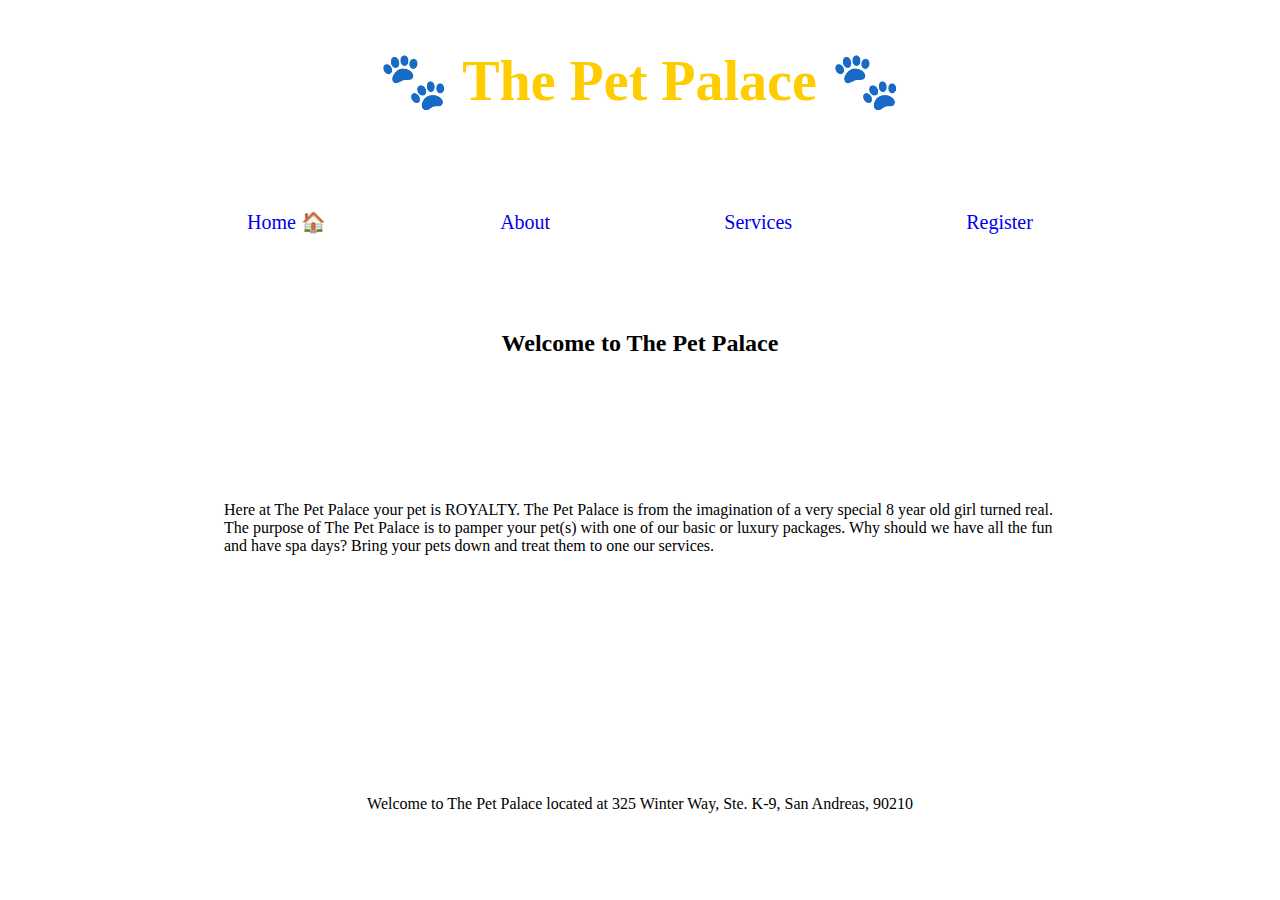
<file: index.html>
<!DOCTYPE html>
<html lang="en">
<head>
    <meta charset="UTF-8">
    <meta http-equiv="X-UA-Compatible" content="IE=edge">
    <meta name="viewport" content="width=device-width, initial-scale=1.0">
    <link href="https://cdn.jsdelivr.net/npm/bootstrap@5.2.0-beta1/dist/css/bootstrap.min.css" rel="stylesheet" integrity="sha384-0evHe/X+R7YkIZDRvuzKMRqM+OrBnVFBL6DOitfPri4tjfHxaWutUpFmBp4vmVor" crossorigin="anonymous">
    <style>
        @import url('https://fonts.googleapis.com/css2?family=Homemade+Apple&family=Roboto:wght@300&display=swap');
        </style>
    <link rel="stylesheet" href="main.css">
    <title>🐾  The Pet Palace  🐾</title>
</head>
<body>
    <header>
        <h1 class="company-name">🐾  The Pet Palace  🐾</h1>

        <nav class="menu">
            <a href="index.html" style="text-decoration: none;">Home 🏠</a>
            <a href="about.html" style="text-decoration: none;">About</a>
            <a href="services.html" style="text-decoration: none;">Services</a>
            <a href="register.html" style="text-decoration: none;">Register</a>
        </nav>
    </header>
    <main>
        <h2 class="welcome">Welcome to The Pet Palace</h2>
        <div class="mission">
            <p>Here at The Pet Palace your pet is ROYALTY. The Pet Palace is from the imagination of a very special 8 year old girl turned real. The purpose of The Pet Palace is to pamper your pet(s) with one of our basic or luxury packages. Why should we have all the fun and have spa days? Bring your pets down and treat them to one our services.</p>
        </div>
        <!-- add information of the pet salon -->
    </main>




    <footer id="info">
    </footer>
    <script src=scripts/register.js></script>
</body>
</html>
</file>
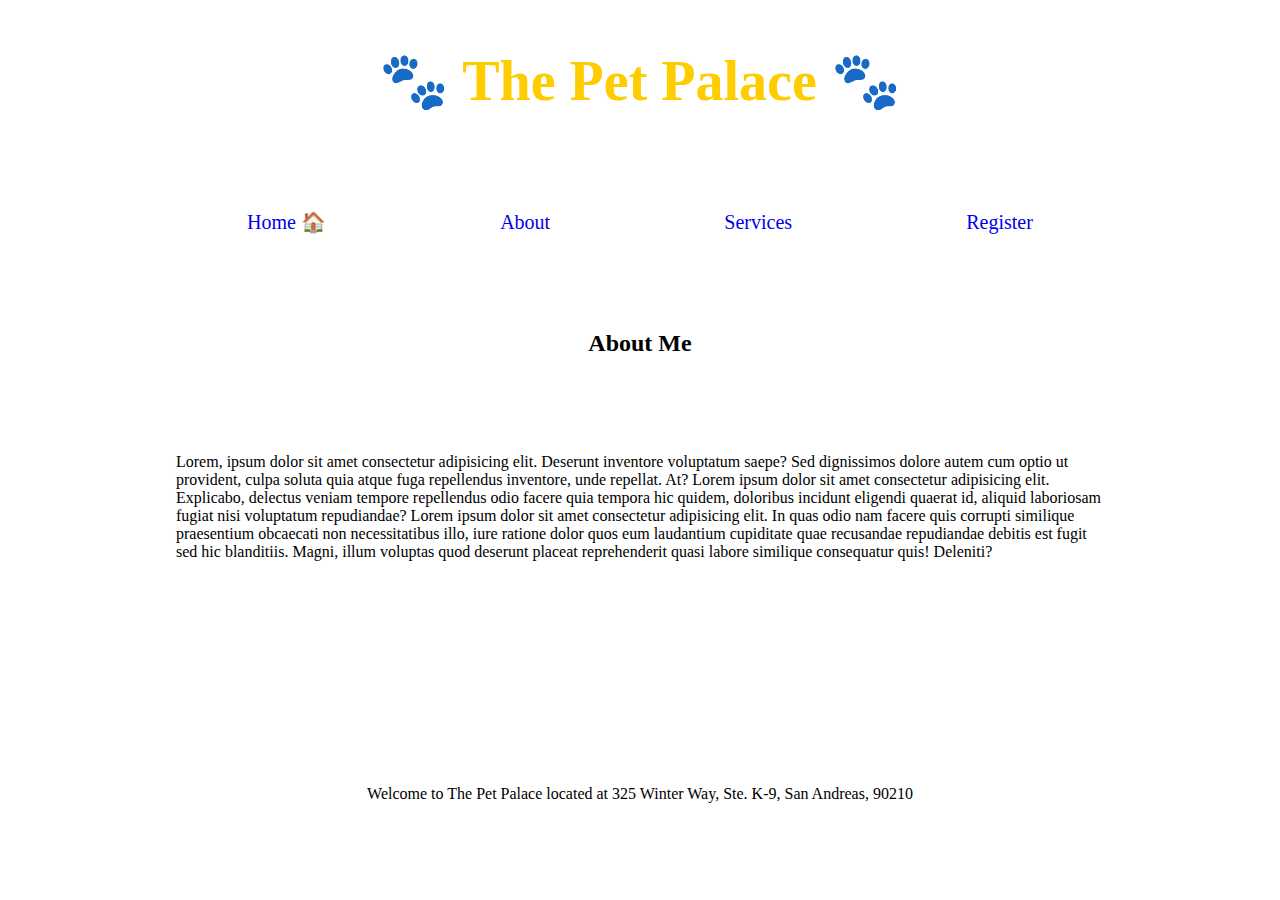
<file: about.html>
<!DOCTYPE html>
<html lang="en">
<head>
    <meta charset="UTF-8">
    <meta http-equiv="X-UA-Compatible" content="IE=edge">
    <meta name="viewport" content="width=device-width, initial-scale=1.0">
    <link href="https://cdn.jsdelivr.net/npm/bootstrap@5.2.0-beta1/dist/css/bootstrap.min.css" rel="stylesheet" integrity="sha384-0evHe/X+R7YkIZDRvuzKMRqM+OrBnVFBL6DOitfPri4tjfHxaWutUpFmBp4vmVor" crossorigin="anonymous">
    <style>
        @import url('https://fonts.googleapis.com/css2?family=Homemade+Apple&family=Roboto:wght@300&display=swap');
        </style>
    <link rel="stylesheet" href="main.css">
    <title>🐾  The Pet Palace  🐾</title>
</head>
<body>
    <header>
        <h1 class="company-name">🐾  The Pet Palace  🐾</h1>

        <nav class="menu">
            <a href="index.html" style="text-decoration: none;">Home 🏠</a>
            <a href="about.html" style="text-decoration: none;">About</a>
            <a href="services.html" style="text-decoration: none;">Services</a>
            <a href="register.html" style="text-decoration: none;">Register</a>
        </nav>
    </header>
    <main>
        <h2 class="about-me">About Me</h2>
        <div id="bio">
            <p>Lorem, ipsum dolor sit amet consectetur adipisicing elit. Deserunt inventore voluptatum saepe? Sed dignissimos dolore autem cum optio ut provident, culpa soluta quia atque fuga repellendus inventore, unde repellat. At? Lorem ipsum dolor sit amet consectetur adipisicing elit. Explicabo, delectus veniam tempore repellendus odio facere quia tempora hic quidem, doloribus incidunt eligendi quaerat id, aliquid laboriosam fugiat nisi voluptatum repudiandae? Lorem ipsum dolor sit amet consectetur adipisicing elit. In quas odio nam facere quis corrupti similique praesentium obcaecati non necessitatibus illo, iure ratione dolor quos eum laudantium cupiditate quae recusandae repudiandae debitis est fugit sed hic blanditiis. Magni, illum voluptas quod deserunt placeat reprehenderit quasi labore similique consequatur quis! Deleniti?</p>
        </div>
    </main>    
    
    <footer id="info">
    </footer>
    <script src=scripts/register.js></script>
</body>
</html>
</file>
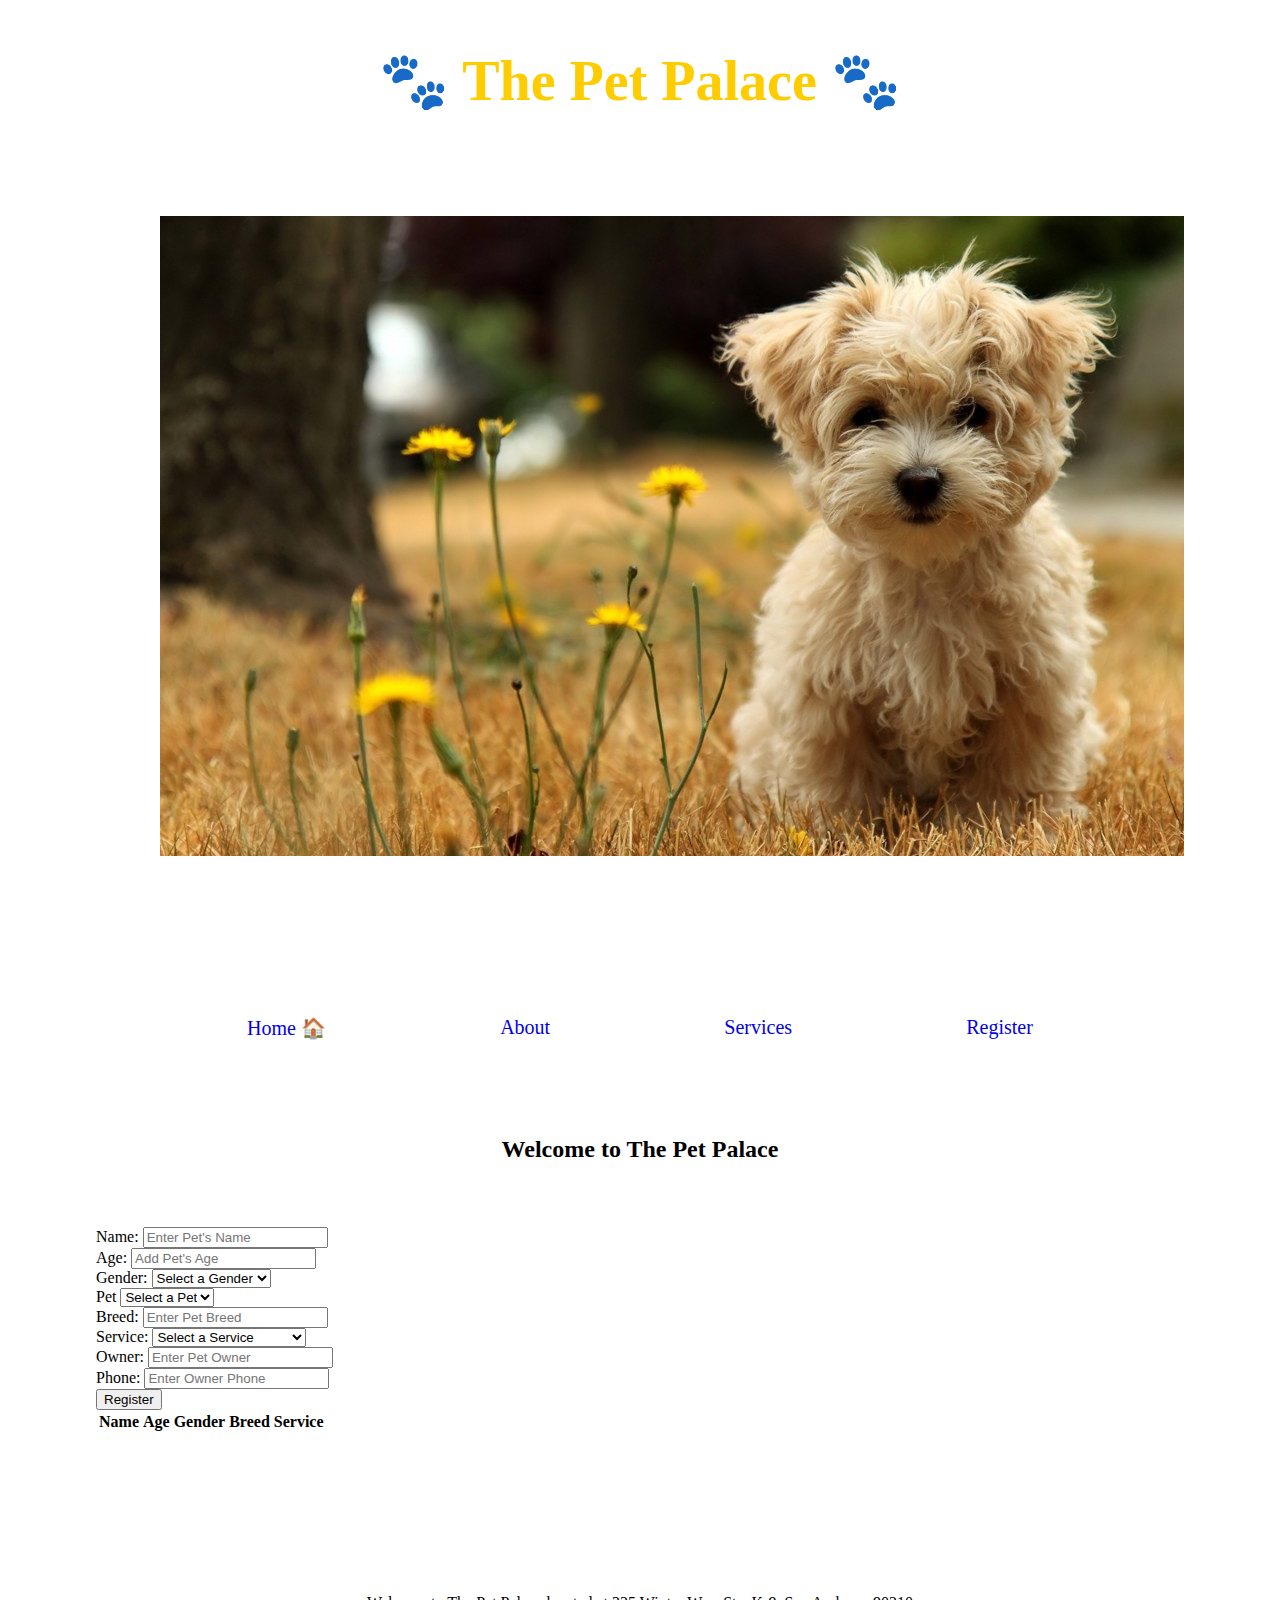
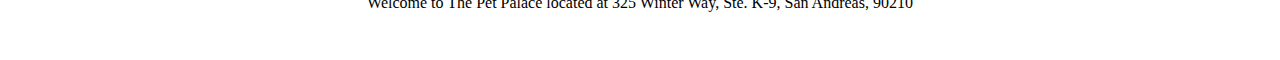
<file: register.html>
<!DOCTYPE html>
<html lang="en">
<head>
    <meta charset="UTF-8">
    <meta http-equiv="X-UA-Compatible" content="IE=edge">
    <meta name="viewport" content="width=device-width, initial-scale=1.0">
    <link href="https://cdn.jsdelivr.net/npm/bootstrap@5.2.0-beta1/dist/css/bootstrap.min.css" rel="stylesheet" integrity="sha384-0evHe/X+R7YkIZDRvuzKMRqM+OrBnVFBL6DOitfPri4tjfHxaWutUpFmBp4vmVor" crossorigin="anonymous">
    <style>
        @import url('https://fonts.googleapis.com/css2?family=Homemade+Apple&family=Roboto:wght@300&display=swap');
        </style>
    <link rel="stylesheet" href="main.css">
    <title>🐾  The Pet Palace  🐾</title>
</head>
<body>
    <header>
        
        <h1 class="company-name">🐾  The Pet Palace  🐾</h1>
            <img class="background" src="img/cute-pup.jpg" alt="paw print">
        <nav class="menu">
            <a href="index.html" style="text-decoration: none;">Home 🏠</a>
            <a href="about.html" style="text-decoration: none;">About</a>
            <a href="services.html" style="text-decoration: none;">Services</a>
            <a href="register.html" style="text-decoration: none;">Register</a>
        </nav>
    </header>
    <main class="container">
        <h2 class="welcome">Welcome to The Pet Palace</h2>
        <div class="container">
            <div class="mb-3">
                <label class="form-label">Name:</label>
                <input class="form-control" type="text" placeholder="Enter Pet's Name" id="txtName">
            </div>
            <div class="mb-3">
                <label class="form-label">Age:</label>
                <input min=0 class="form-control" type="number" placeholder="Add Pet's Age" id="txtAge">
            </div>
            <div class="mb-3">
                <label class="form-label">Gender:</label>
                <select class="form-select" id="selGender">
                    <option value="none" selected disabled hidden>Select a Gender</option>
                    <option value="Male">Male</option>
                    <option value="Female">Female</option>
                </select>
            </div>
            <div class="mb-3">
                <label class="form-label">Pet</label>
                <select class="form-select" id="selPet">
                    <option value="none" selected disabled hidden>Select a Pet</option>
                    <option value="Bird">Bird</option>
                    <option value="Cat">Cat</option>
                    <option value="Dog">Dog</option>
                    <option value="Horse">Horse</option>
                    <option value="Rabbit">Rabbit</option>
                    <option value="Rodent">Rodent</option>
                    
                </select>
            </div>
            <div class="mb-3">
                <label class="form-label">Breed:</label>
                <input class="form-control" type="text" placeholder="Enter Pet Breed" id="txtBreed">
            </div>
            <div class="mb-3">
                <label class="form-label">Service:</label>
                <select class="form-select" id="selService">
                    <option value="none" selected disabled hidden>Select a Service</option>
                    <option value="teeth brushing">Teeth Brushing</option>
                    <option value="grooming">Grooming</option>
                    <option value="nails cut">Nail Trim</option>
                    <option value="shampoo">Shampoo</option>
                    <option value="vaccines">Vaccines</option>
                    <option value="none" disabled>--------------</option>
                    <option value="Royal Package">👑 Royal Package 👑</option>
                </select>
            </div>
            <div class="mb-3">
                <label class="form-label">Owner:</label>
                <input class="form-control" type="text" placeholder="Enter Pet Owner" id="txtOwner">
            </div>
            <div class="mb-3">
                <label class="form-label">Phone:</label>
                <input class="form-control" type="text" placeholder="Enter Owner Phone" id="txtPhone">
            </div>
            <div class="mb-3">
                <button class="btn btn-primary" onclick="register();">Register</button>
            </div>
        </div>

        <div id="pets">
        
        </div>
        <table class="table table-striped" id="petsTable">
                    <thead>
                        <tbody>
                            <tr>
                                <th>Name</th>
                                <th>Age</th>
                                <th>Gender</th>
                                <th>Breed</th>
                                <th>Service</th>    
                            </tr>
                        </tbody>    
                    </thead>
         </table>
    </main>
       
        
    <footer id="info">
        <!-- display salon info -->
    </footer>
    <script src="https://code.jquery.com/jquery-3.6.0.min.js"></script>
    <script src=scripts/register.js></script>
    <script src="scripts/display.js"></script>
</body>
</html>
</file>
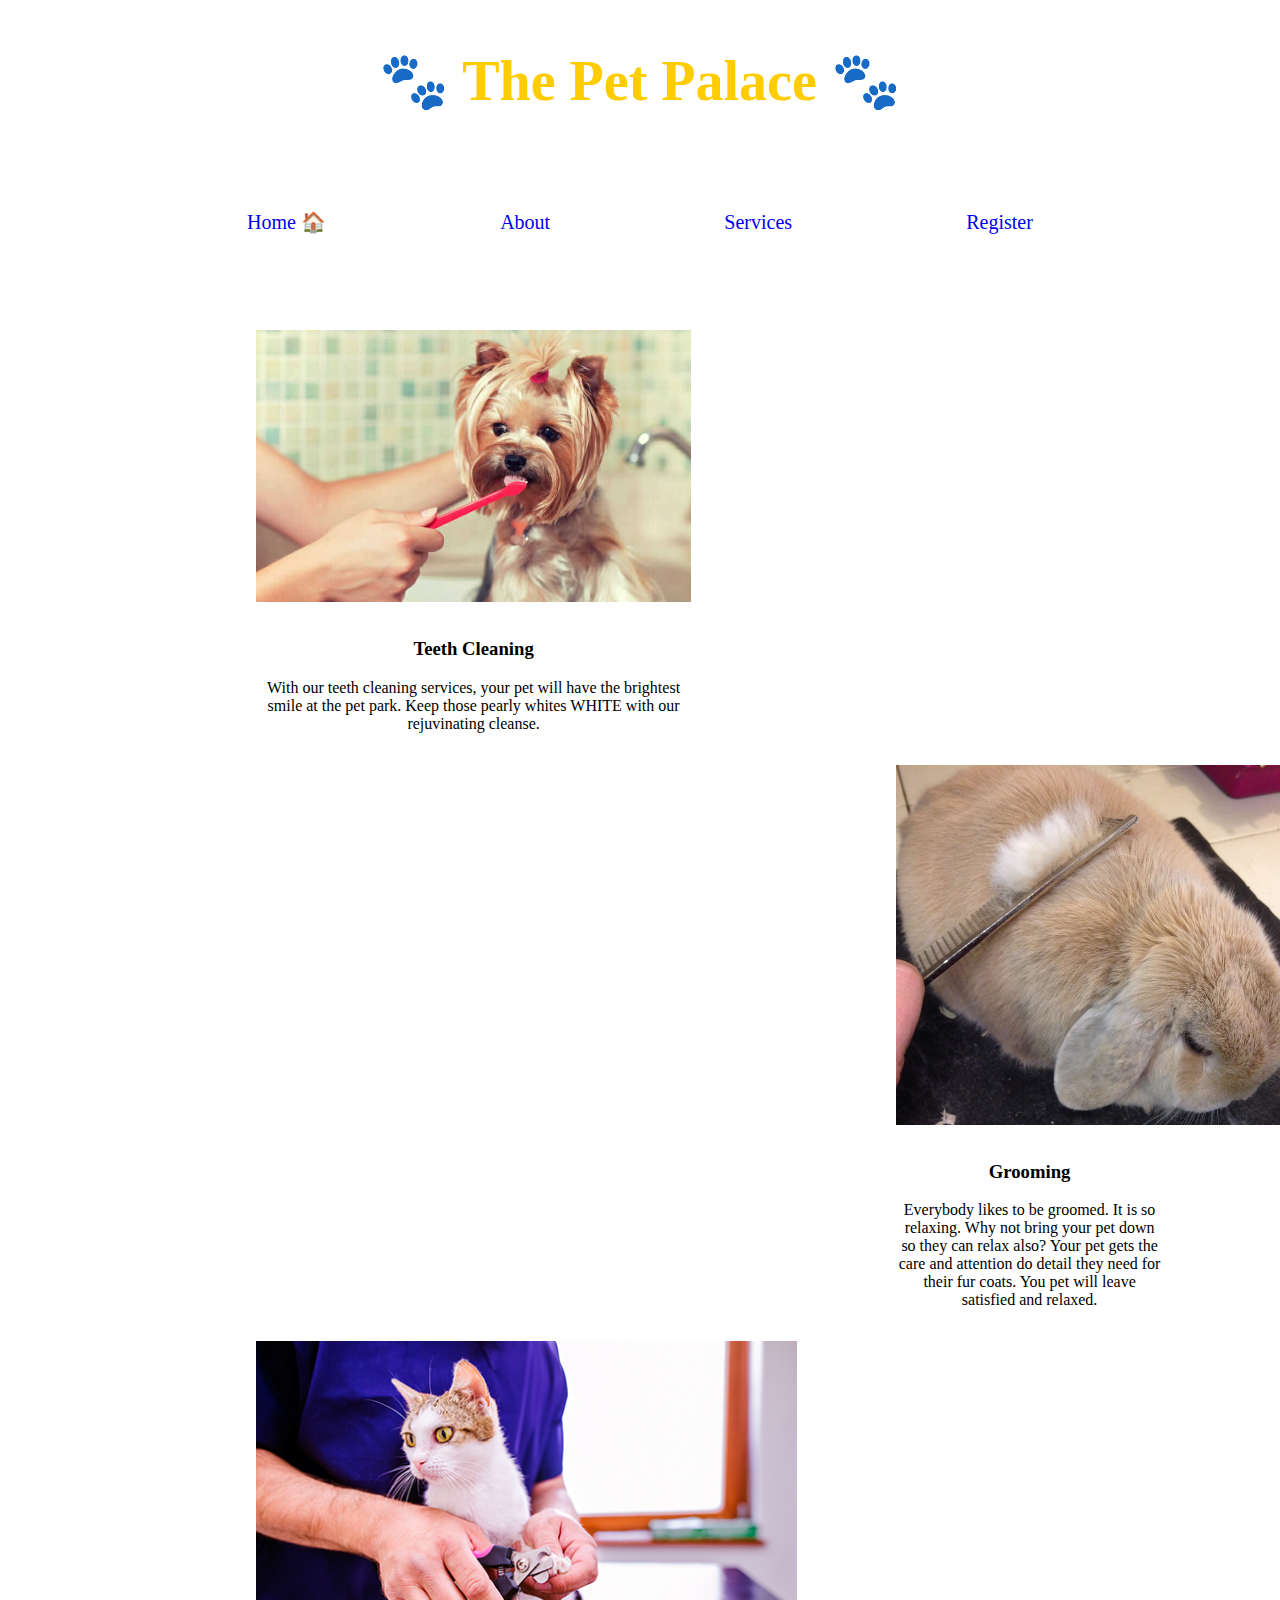
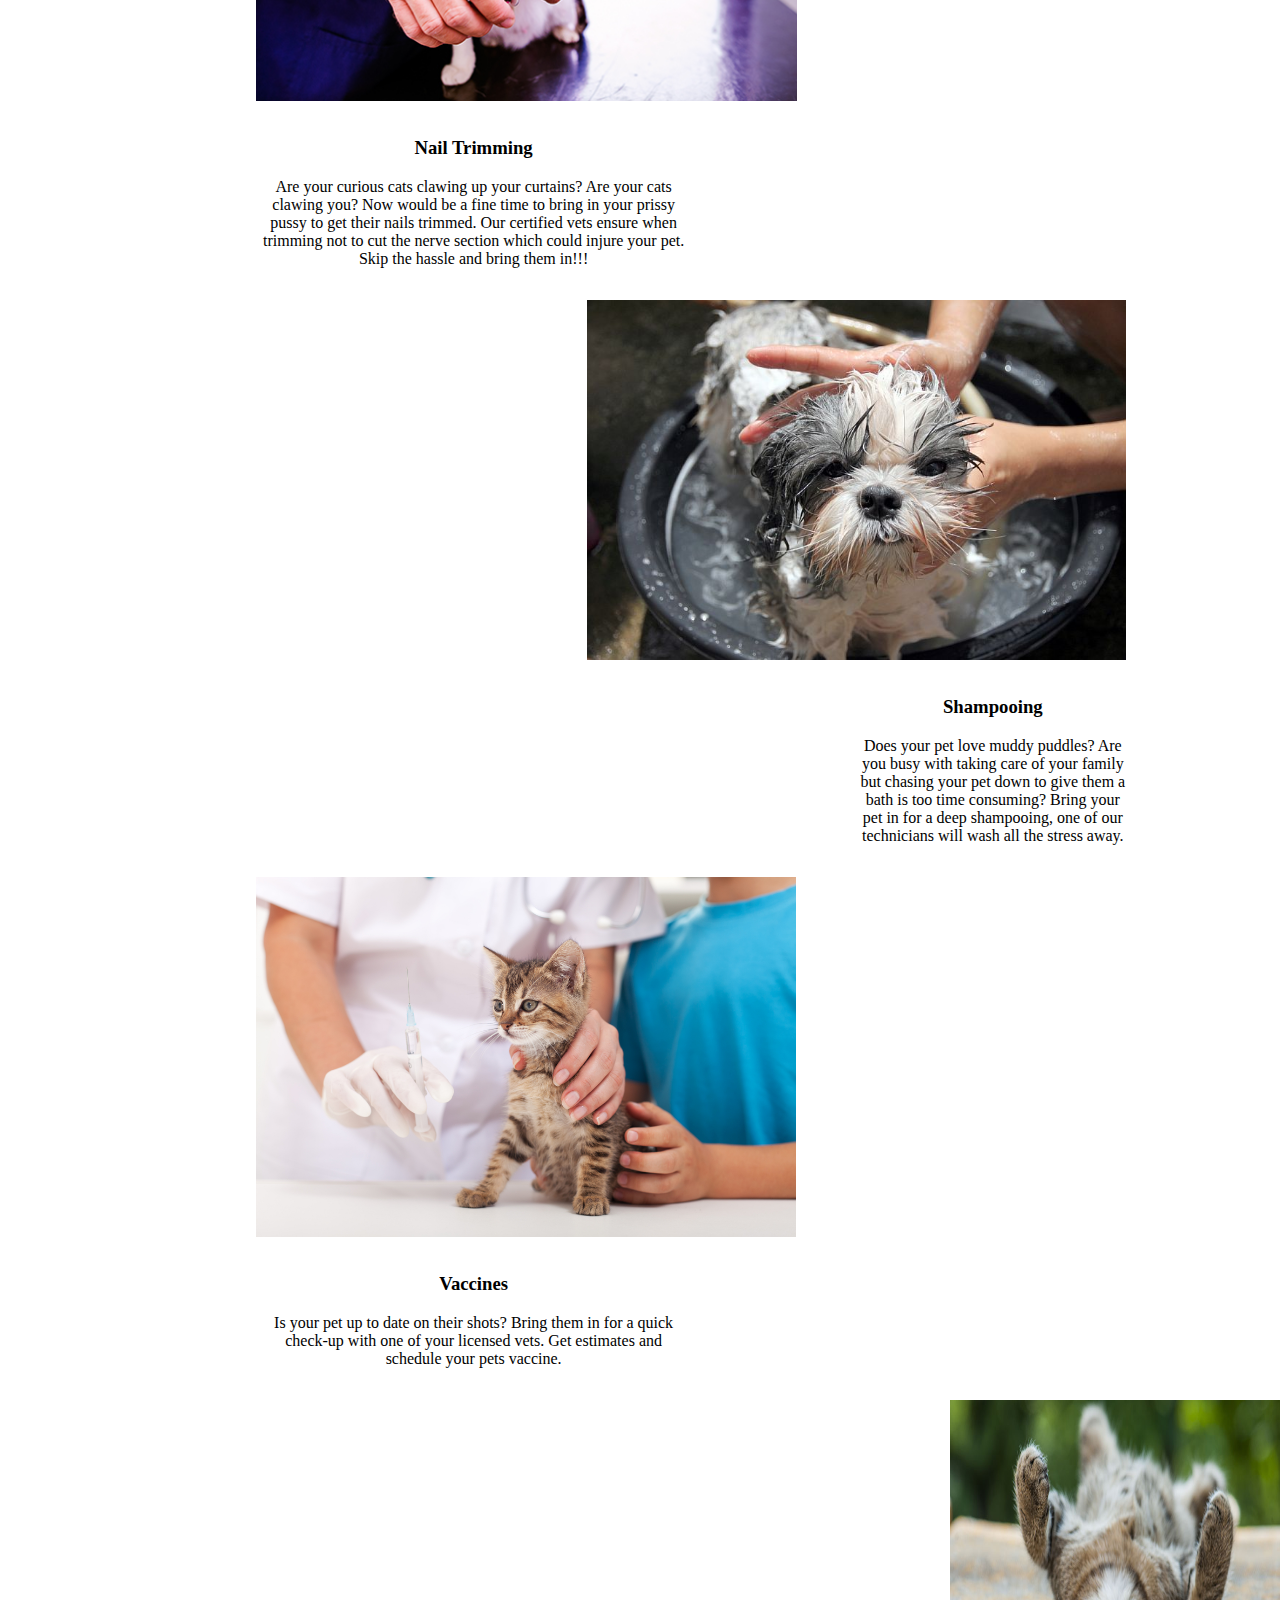
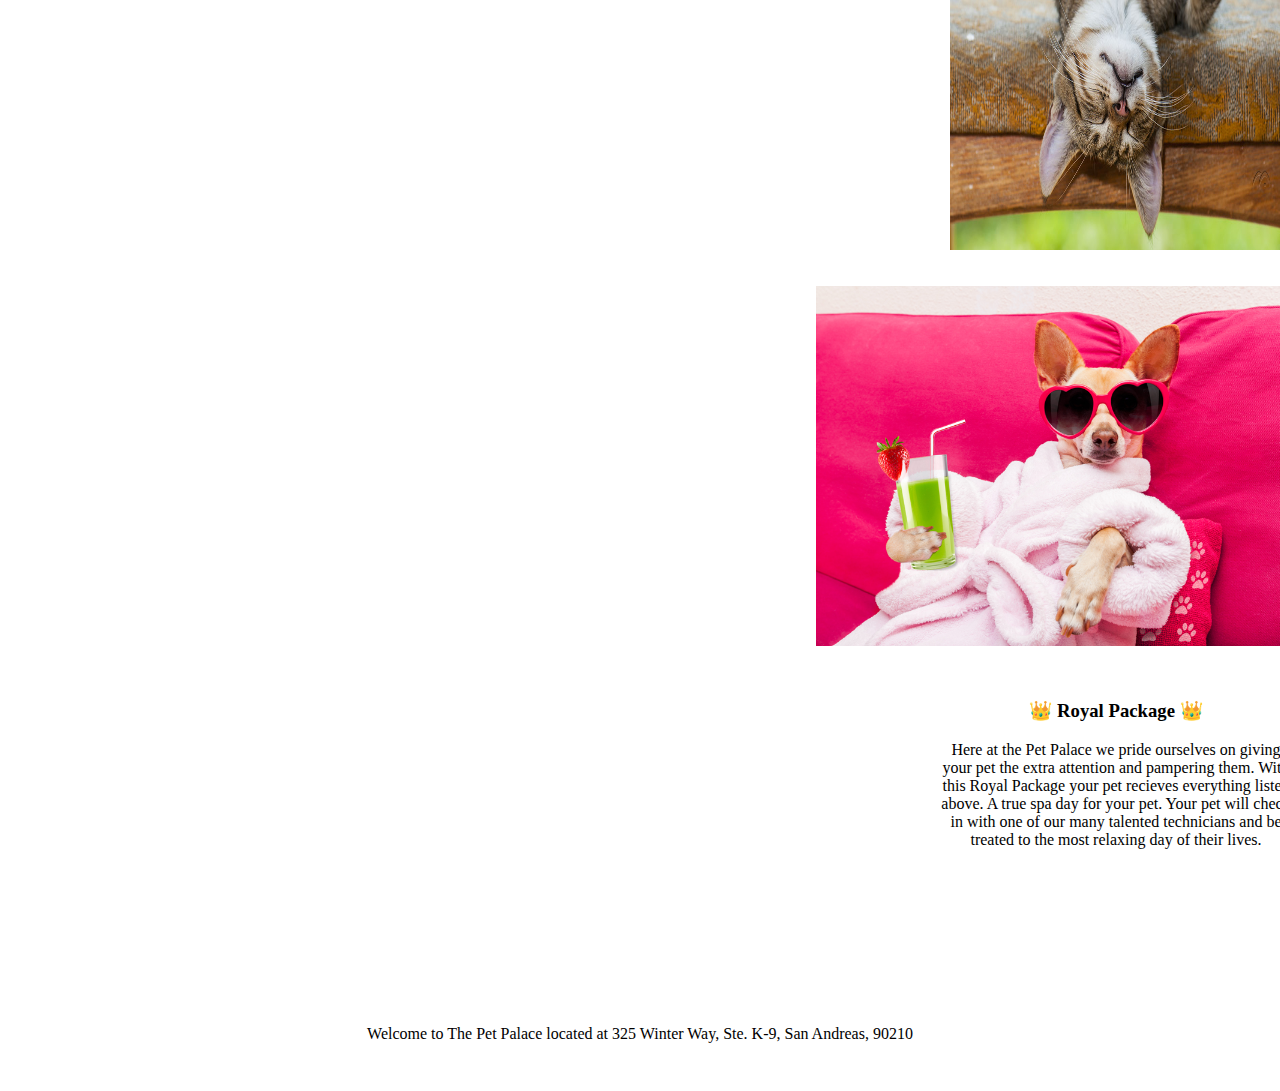
<file: services.html>
<!DOCTYPE html>
<html lang="en">
<head>
    <meta charset="UTF-8">
    <meta http-equiv="X-UA-Compatible" content="IE=edge">
    <meta name="viewport" content="width=device-width, initial-scale=1.0">
    <link href="https://cdn.jsdelivr.net/npm/bootstrap@5.2.0-beta1/dist/css/bootstrap.min.css" rel="stylesheet" integrity="sha384-0evHe/X+R7YkIZDRvuzKMRqM+OrBnVFBL6DOitfPri4tjfHxaWutUpFmBp4vmVor" crossorigin="anonymous">
    <style>
        @import url('https://fonts.googleapis.com/css2?family=Homemade+Apple&family=Roboto:wght@300&display=swap');
        </style>
    <link rel="stylesheet" href="services.css">
    <link rel="stylesheet" href="main.css">
  <title>🐾  The Pet Palace  🐾</title>
</head>
<body>
    <header>
        <h1 class="company-name">🐾  The Pet Palace  🐾</h1>

        <nav class="menu">
            <a href="index.html" style="text-decoration: none;">Home 🏠</a>
            <a href="about.html" style="text-decoration: none;">About</a>
            <a href="services.html" style="text-decoration: none;">Services</a>
            <a href="register.html" style="text-decoration: none;">Register</a>
        </nav>
    </header>
    
    <main class="services">
        <section class="teeth-brushing">
            <div class="teeth-brushing-img">
                <img src="img/teeth brushing.jpg" alt="Dog Brushing Teeth">
            </div>
            <div class="teeth-brushing-text">
                <h3>Teeth Cleaning</h3>
                <p>With our teeth cleaning services, your pet will have the brightest smile at the pet park. Keep those pearly whites WHITE with our rejuvinating cleanse.</p>
            </div>
        </section>
        <section class="grooming">
            <div class="grooming-img">
                <img src="img/rabbit grooming.jpg" alt="Rabbit Grooming">
            </div>
            <div class="grooming-text">
                <h3>Grooming</h3>
                <p>Everybody likes to be groomed. It is so relaxing. Why not bring your pet down so they can relax also? Your pet gets the care and attention do detail they need for their fur coats. You pet will leave satisfied and relaxed.</p>
            </div>
        </section>
        <section class="nail-trim">
            <div class="nail-trim-img">
                <img src="img/trimming-cat-nails.jpg" alt="Cat Nail Trimming">
            </div>
            <div class="trimming-text">
                <h3>Nail Trimming</h3>
                <p>Are your curious cats clawing up your curtains? Are your cats clawing you? Now would be a fine time to bring in your prissy pussy to get their nails trimmed. Our certified vets ensure when trimming not to cut the nerve section which could injure your pet. Skip the hassle and bring them in!!!</p>
            </div>
        </section>
        <section class="shampoo">
            <div class="shampoo-img">
                <img src="img/pup bathing.jpg" alt="Bathing Pup">
            </div>
            <div class="shampoo-text">
                <h3>Shampooing</h3>
                <p>Does your pet love muddy puddles? Are you busy with taking care of your family but chasing your pet down to give them a bath is too time consuming? Bring your pet in for a deep shampooing, one of our technicians will wash all the stress away.  </p>
            </div>
        </section>
        <section class="vaccines">
            <div class="vaccines-img">
                <img src="img/pet-vaccine.jpg" alt="Kitten taking vaccine">
            </div>
            <div class="vaccine-text">
                <h3>Vaccines</h3>
                <p>Is your pet up to date on their shots? Bring them in for a quick check-up with one of your licensed vets. Get estimates and schedule your pets vaccine.</p>
            </div>
        </section>
        <section class="royal-pkg">
            <div class="royal-pkg-img">
                <img src="img/relaxing-cat.jpg" alt="Cat Relaxing">
            </div>
            <div class="royal-pkg-img1">
                <img src="img/pampering.jpg" alt="Pampered Pet">
            </div>
            <div class="royal-pkg-text">
                <h3>👑 Royal Package 👑</h3>
                <p>Here at the Pet Palace we pride ourselves on giving your pet the extra attention and pampering them. With this Royal Package your pet recieves everything listed above. A true spa day for your pet. Your pet will check in with one of our many talented technicians and be treated to the most relaxing day of their lives.</p>
            </div>
        </section>
        <!-- list of services of the pet salon -->
    </main>




    <footer id="info">
    </footer>
    <script src="scripts/register.js"></script>
</body>
</html>
</file>
<file: main.css>
*,*::before, *::after{
box-sizing: border-box;
}

/* //////////////// */
body{
    margin: auto 6rem auto 6rem ;
}
.company-name{
    font-family: 'Homemade Apple', cursive;
    text-align: center;
    margin-top: 3rem;
    font-size:3.5rem;
    color: #ffcc00;

}
.background{
    display: flex;
    margin: 2rem auto 2rem auto;
    justify-content: center;
    min-width: 100%;
    height: auto;
    /* border: 2px solid  red; */
    padding: 4rem;
}
nav.menu{
    /* display:flex;
    align-items: center;
    /* text-align: center; */
    /* margin-bottom: 10rem; */
    margin:4rem; 
    display: flex;
    justify-content: space-around;
    align-items:center;
    font-size: 20px;
    padding-top:2rem;
    padding-bottom: 2rem;
}
.welcome{
    text-align: center;
    margin-top:4rem;
    margin-bottom: 4rem;
}
/* home mission */
.mission{
    margin:4rem 4rem 4rem 4rem;
    padding: 4rem;
    /* border: 2px solid red; */
}
/* about bio */
.about-me{
    text-transform: capitalize;
    text-align: center;
    margin-left: 2rem;
    margin-right:2rem;
    margin-bottom:2rem ;
    /* border: 2px solid red; */
    
}
#bio{
    /* border:2px solid red; */
    margin:2rem 2rem auto 2rem;
    padding: 3rem;
}

#pets{
    display: grid;
    grid-template-columns: repeat(3 1fr);
    column-gap: 1rem;
    row-gap: 1rem;
    display: flex;
}
.pet{

    background-color: #eec82e;
    border: 2px solid gray;
    border-radius: 5px;
    padding: 1.5rem;
    width: 14rem;
}
#info{
    margin-top: 10rem;
    margin-bottom: 3rem;
    text-align: center;
}
</file>
<file: services.css>
.services{
    display: flexbox;
    width:80%;
    margin-left: 10rem;
    
} 
.teeth-brushing{
    display: flexbox;
    margin-bottom: 2rem;
}
.teeth-brushing-img img{
    min-width: 50%;
    /* margin-left: 19rem; */
    width:50%;
    height:50%;
    
}
.teeth-brushing-text{
    margin-top: 2rem;
    text-align: center;
    width: 50%;
    /* margin-left:19rem ; */
    
}
.grooming{
    
    display:flexbox;
    margin-left: 21rem;
    margin-bottom: 2rem;
}
.grooming-img img{
    min-width: 50%;
    margin-left: 19rem;
    height:40vh;
}
.grooming-text{
    margin-top: 2rem;
    text-align: center;
    width: 50%;
    margin-left:19rem ;
    
}
.nail-trim{
    display:flexbox;
    margin-bottom: 2rem;
}
.nail-trim-img img{
    min-width: 50%;
    /* margin-left: 19rem; */
    height:40vh;
}
.trimming-text{
    margin-top: 2rem;
    text-align: center;
    width: 50%;
    /* margin-left:19rem ; */
}
.shampoo{
    
    display:flexbox;
    margin-left: 21rem;
    margin-bottom: 2rem; 
    justify-items: right;
}
.shampoo-img img{
    min-width: 50%;
    margin-left: 19rem;
    height:40vh;
}
.shampoo-text{
    margin-top: 2rem;
    text-align: center;
    width: 50%;
    margin-left:19rem ;  
}
.vaccines{
    display:flexbox;
    margin-bottom: 2rem; 
}
.vaccines-img img{
    min-width: 50%;
    /* margin-left: 19rem; */
    height:40vh;
}
.vaccine-text{
    margin-top: 2rem;
    text-align: center;
    width: 50%;
    /* margin-left:19rem ; */
    
}
.royal-pkg{
    display:grid;
    margin-left: 20rem;
    margin-right: 5rem;
    justify-items: right;
}
.royal-pkg-img img{
    
    min-width: 50%;
    margin-left: 19rem;
    margin-bottom: 2rem;
    height: 50vh;
    width: 27vw;
}
.royal-pkg-img1 img{
   
    min-width: 50%;
    margin-left: 15rem;
    height:40vh;
}
.royal-pkg-text{
    margin-top: 2rem;
    text-align: center;
    width: 50%;
    margin-left:19rem ;
    
}
</file>
